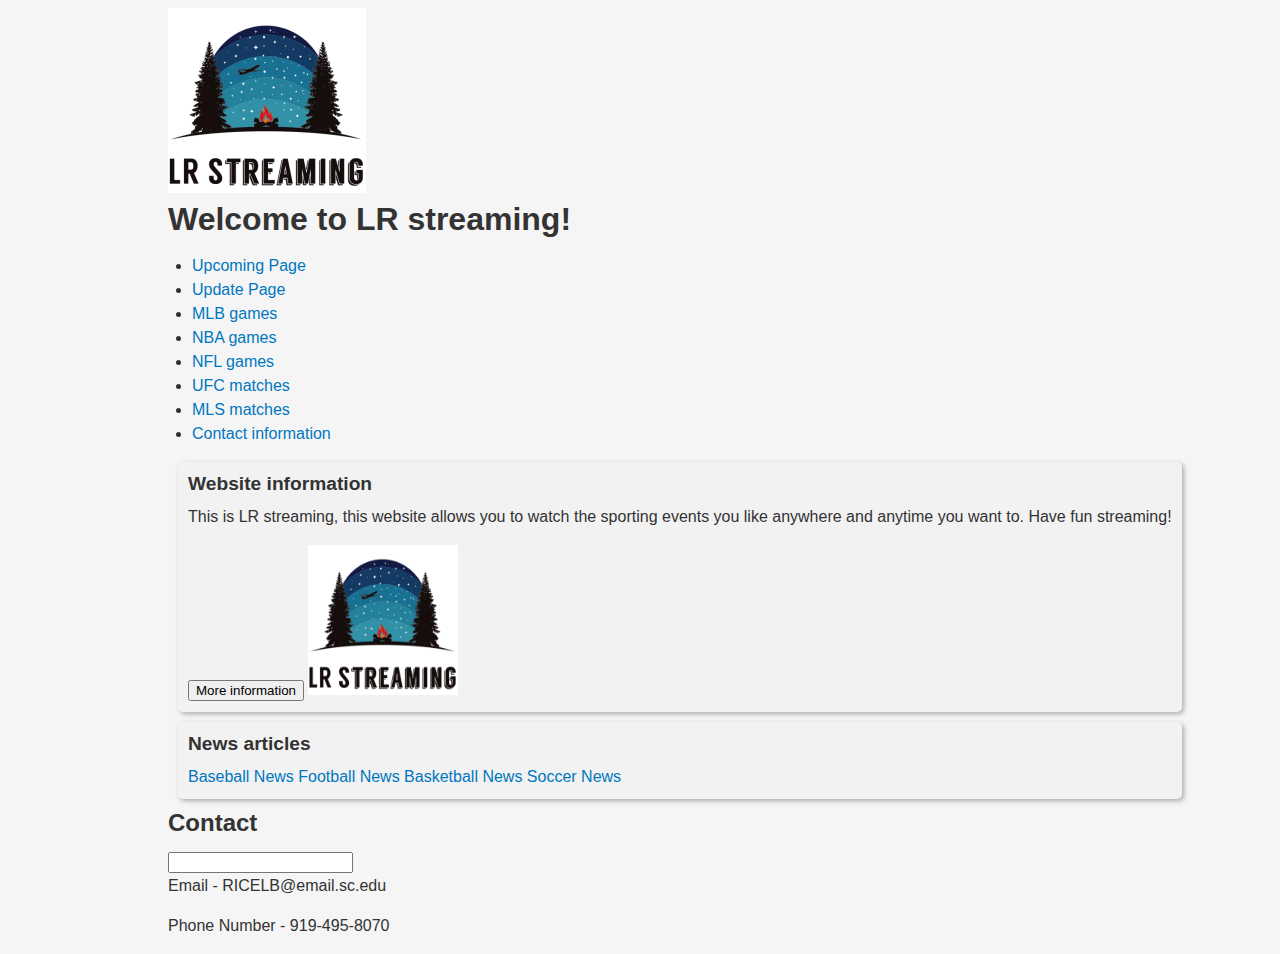
<file: index.html>
<!DOCTYPE html>
<html lang="en-US">
    <head>
        <title>LR Streaming</title>
        <link rel="StyleSheet" href="mycss.css">
        <meta charset="UTF-8">
        <meta name="description" content="Information on all the sports available for streaming">
        <meta name="keywords" content="sports,scores,streaming,updates,news">
        <meta name="author" content="Luke Rice">
        <meta name="viewport" content="width=device-width, initial-scale=1.0">
        <link rel="icon" type="images/png" href="LRstreaming.png">
        <img src="LRstreaming.png" alt="Logo">
        <style>
            
            .container {
              display: flex;
              flex-wrap: wrap;
              justify-content: space-between;
            }
            .section {
              flex: 1;
              margin: 10px;
              padding: 10px;
              background-color: #f2f2f2;
              border-radius: 5px;
              box-shadow: 2px 2px 5px rgba(0, 0, 0, 0.3);
            }
            .section h2 {
              font-size: 1.2em;
              margin-bottom: 10px;
            }
            nav ul {
        list-style-type: none;
        margin: 0;
        padding: 0;
        overflow: hidden;
        background-color: #333;
        display: flex;
      }

      nav li {
        float: left;
      }

      nav li a {
        display: block;
        color: white;
        text-align: center;
        padding: 14px 16px;
        text-decoration: none;
      }

      nav li a:hover {
        background-color: #111;
      }

          </style>
          <!-- Google tag (gtag.js) -->
<script async src="https://www.googletagmanager.com/gtag/js?id=G-1SR1TM5F0Y"></script>
<script>
  window.dataLayer = window.dataLayer || [];
  function gtag(){dataLayer.push(arguments);}
  gtag('js', new Date());

  gtag('config', 'G-1SR1TM5F0Y');
</script>
    </head>
    <body>
   
    

        <div class="header">
            <h1>Welcome to LR streaming!</h1>
        </div>

        <div id="nav">
            
            <ul>
                <li><a class= "active" href="upcoming.html">Upcoming Page</a></li>
                <li><a href="update.html">Update Page</a></li>
                <li><a href="https://www.bing.com/search?FORM=U523DF&PC=U523&q=mlb+games">MLB games</a></li>
                <li><a href="https://www.bing.com/search?FORM=U523DF&PC=U523&q=nba+games">NBA games</a></li>
                <li><a href="https://www.bing.com/search?q=nfl+games&qs=n&form=QBRE&sp=-1&lq=0&pq=nfl+games&sc=8-9&sk=&cvid=3D2126DA865546B8A023F4A78A3F21C4&ghsh=0&ghacc=0&ghpl=">NFL games</a></li>
                <li><a href="https://www.bing.com/search?FORM=U523DF&PC=U523&q=ufc+matches">UFC matches</a></li>
                <li><a href="https://www.bing.com/search?q=mls+matches&qs=n&form=QBRE&sp=-1&lq=0&pq=mls+matches&sc=6-11&sk=&cvid=F96FC3CBE4B1410F9D854693BBF96F70&ghsh=0&ghacc=0&ghpl=">MLS matches</a></li>
                <li><a href="information.html">Contact information</a></li>
            </ul>
        </div>

        <div class="section">
            <h2>Website information</h2>
            <p>This is LR streaming, this website allows you to watch the sporting events you like anywhere and anytime you want to. Have fun streaming!</p>
            <button type="button" onclick='alert("my name is luke rice and this is my final project. This website should allow you to watch all the sports with updates")'>More information</button>
            <img src="LRstreaming.png" alt="Logo" height="150" width="150">
        </div>

        <div class="section">
            <h2>News articles</h2>
            <a href="https://www.nytimes.com/section/sports/baseball">Baseball News</a>
            <a href="https://www.nytimes.com/section/sports/football">Football News</a>
            <a href="https://www.nytimes.com/section/sports/basketball">Basketball News</a>
            <a href="https://www.nytimes.com/section/sports/soccer">Soccer News</a>
        </div>

        <div class="footer">
            <h2>Contact</h2>
            <input type="textbox" id="textbox" size="20">
            <p>Email - RICELB@email.sc.edu</p>
            <p>Phone Number - 919-495-8070</p>
        </div>
    </body>
    </html>
</file>
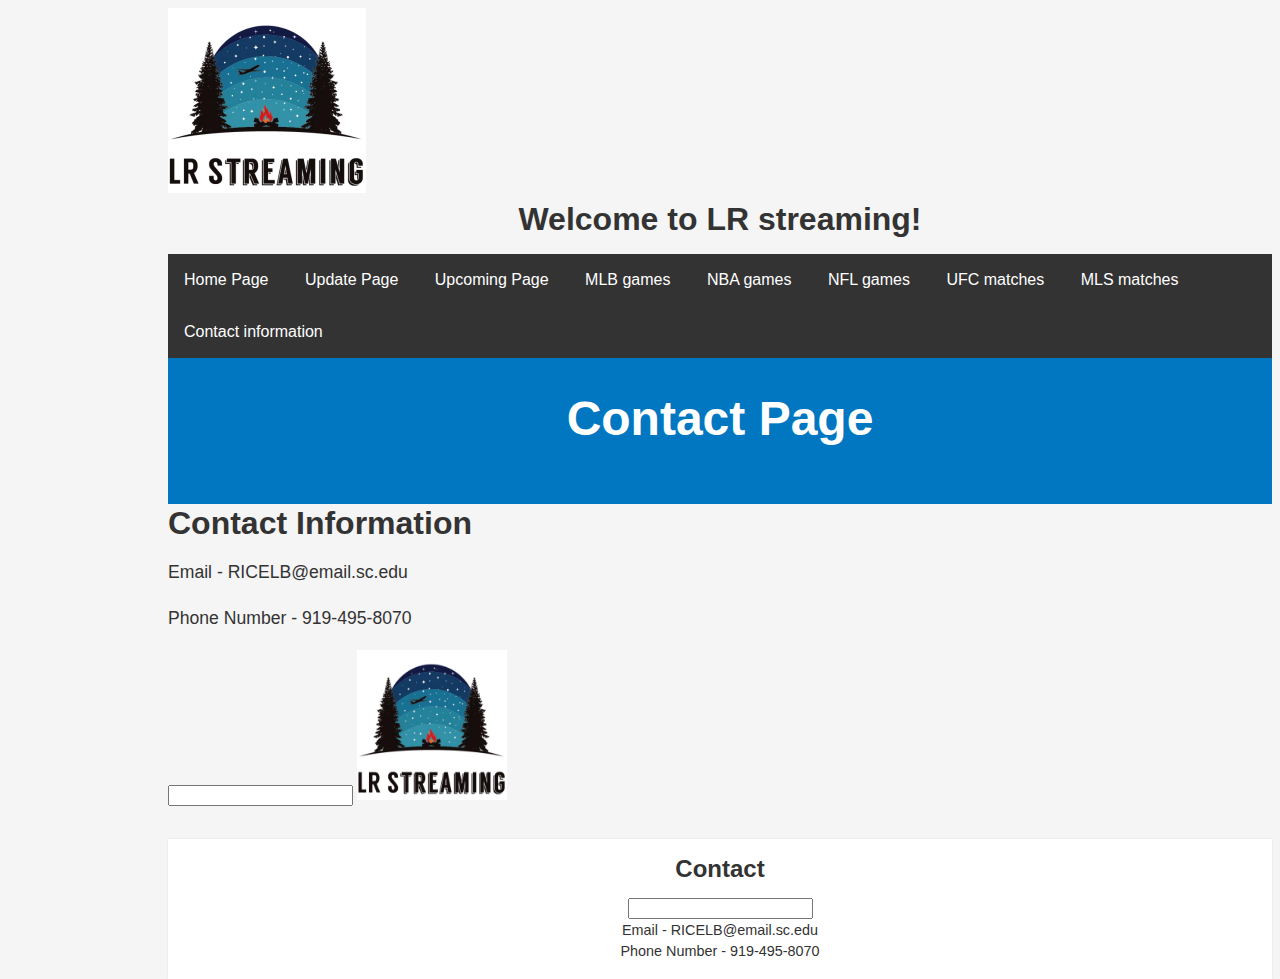
<file: information.html>
<!DOCTYPE html>
<html lang="en-US">
    <head>
        <title>LR Streaming</title>
        <link rel="StyleSheet" href="mycss.css">
        <meta charset="UTF-8">
        <meta name="description" content="Information on all the sports available for streaming">
        <meta name="keywords" content="sports,scores,streaming,updates,news">
        <meta name="author" content="Luke Rice">
        <meta name="viewport" content="width=device-width, initial-scale=1.0">
        <link rel="icon" type="images/png" href="LRstreaming.png">
        <img src="LRstreaming.png" alt="Logo">
        <style>
            div {text-align: center;}
            .container {
              display: flex;
              flex-wrap: wrap;
              justify-content: space-between;
            }
            .section {
              flex: 1;
              margin: 10px;
              padding: 10px;
              background-color: #f2f2f2;
              border-radius: 5px;
              box-shadow: 2px 2px 5px rgba(0, 0, 0, 0.3);
            }
            .section h2 {
              font-size: 1.2em;
              margin-bottom: 10px;
            }
          </style>
                    <!-- Google tag (gtag.js) -->
<script async src="https://www.googletagmanager.com/gtag/js?id=G-1SR1TM5F0Y"></script>
<script>
  window.dataLayer = window.dataLayer || [];
  function gtag(){dataLayer.push(arguments);}
  gtag('js', new Date());

  gtag('config', 'G-1SR1TM5F0Y');
</script>
  
    </head>
    <body>
        <div class="header">
            <h1>Welcome to LR streaming!</h1>
        </div>
        



        <nav>
            <ul>
                <li><a class= "active" href="index.html">Home Page</a></li>
                <li><a href="update.html">Update Page</a></li>
                <li><a href="upcoming.html">Upcoming Page</a></li>
                <li><a href="https://www.bing.com/search?FORM=U523DF&PC=U523&q=mlb+games">MLB games</a></li>
                <li><a href="https://www.bing.com/search?FORM=U523DF&PC=U523&q=nba+games">NBA games</a></li>
                <li><a href="https://www.bing.com/search?q=nfl+games&qs=n&form=QBRE&sp=-1&lq=0&pq=nfl+games&sc=8-9&sk=&cvid=3D2126DA865546B8A023F4A78A3F21C4&ghsh=0&ghacc=0&ghpl=">NFL games</a></li>
                <li><a href="https://www.bing.com/search?FORM=U523DF&PC=U523&q=ufc+matches">UFC matches</a></li>
                <li><a href="https://www.bing.com/search?q=mls+matches&qs=n&form=QBRE&sp=-1&lq=0&pq=mls+matches&sc=6-11&sk=&cvid=F96FC3CBE4B1410F9D854693BBF96F70&ghsh=0&ghacc=0&ghpl=">MLS matches</a></li>
                <li><a href="information.html">Contact information</a></li>
            </ul>
        </nav>

        <header>
            <h1>Contact Page</h1>
        </header>

        <section>
            <h2>Contact Information</h2>
            <p>Email - RICELB@email.sc.edu</p>
            <p>Phone Number - 919-495-8070</p>
            <input type="textbox" id="textbox" size="20">
            <img src="LRstreaming.png" alt="logo" height="150" width="150">
        </section>

        <footer>
            <h2>Contact</h2>
            <input type="textbox" id="textbox" size="20">
            <p>Email - RICELB@email.sc.edu</p>
            <p>Phone Number - 919-495-8070</p>
        </footer>
    </body>
    </html>
</file>
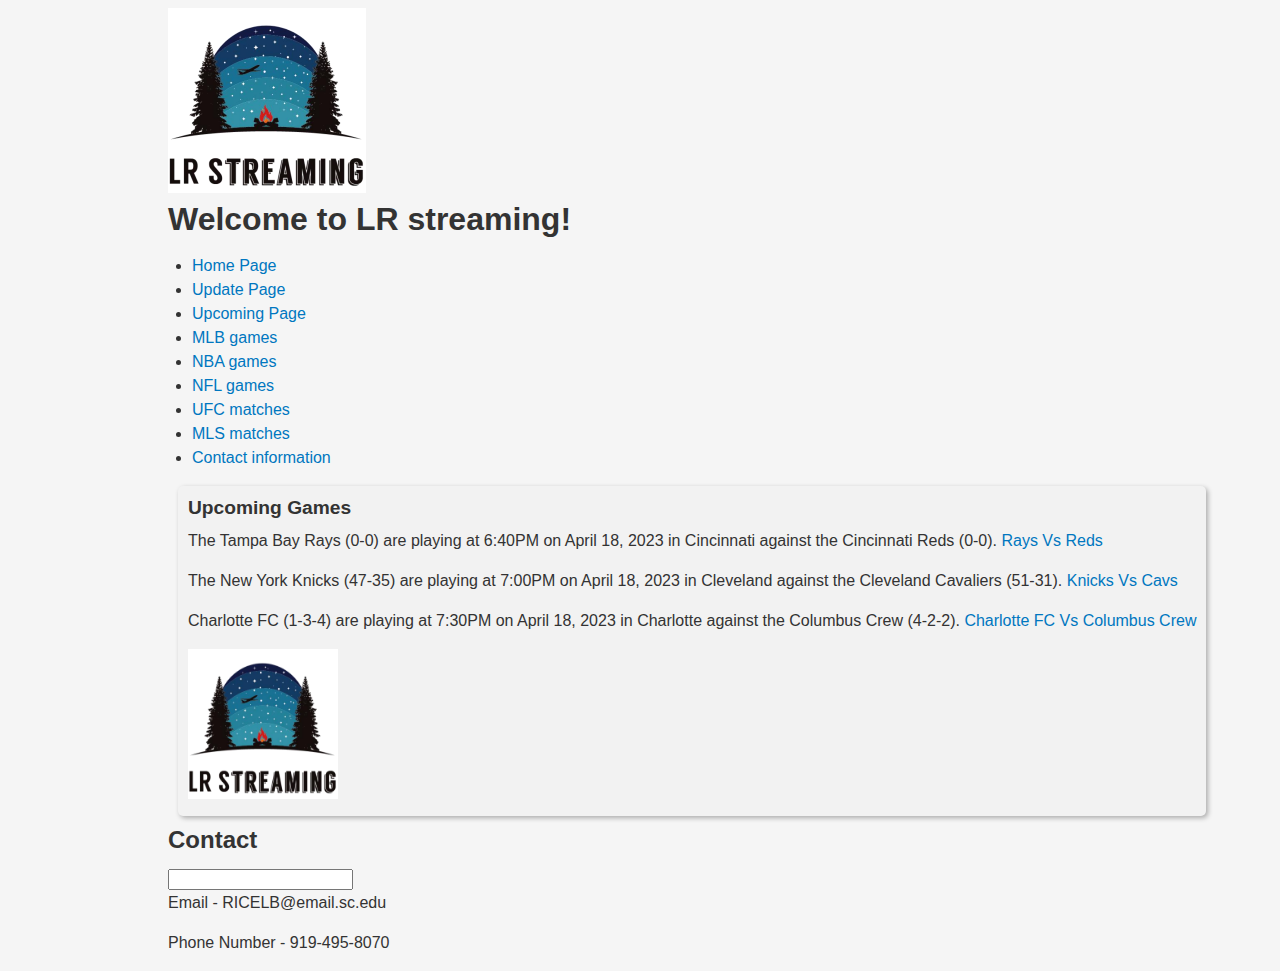
<file: upcoming.html>
<!DOCTYPE html>
<html lang="en-US">
    <head>
        <title>LR Streaming</title>
        <link rel="StyleSheet" href="mycss.css">
        <meta charset="UTF-8">
        <meta name="description" content="Information on all the sports available for streaming">
        <meta name="keywords" content="sports,scores,streaming,updates,news">
        <meta name="author" content="Luke Rice">
        <meta name="viewport" content="width=device-width, initial-scale=1.0">
        <link rel="icon" type="images/png" href="images/LRstreaming.png">
        <img src="images/LRstreaming.png" alt="Logo">
        <style>
            
            .container {
              display: flex;
              flex-wrap: wrap;
              justify-content: space-between;
            }
            .section {
              flex: 1;
              margin: 10px;
              padding: 10px;
              background-color: #f2f2f2;
              border-radius: 5px;
              box-shadow: 2px 2px 5px rgba(0, 0, 0, 0.3);
            }
            .section h2 {
              font-size: 1.2em;
              margin-bottom: 10px;
            }

          </style>
          <!-- Google tag (gtag.js) -->
<script async src="https://www.googletagmanager.com/gtag/js?id=G-1SR1TM5F0Y"></script>
<script>
  window.dataLayer = window.dataLayer || [];
  function gtag(){dataLayer.push(arguments);}
  gtag('js', new Date());

  gtag('config', 'G-1SR1TM5F0Y');
</script>
    </head>
    <body>
   
    

        <div class="header">
            <h1>Welcome to LR streaming!</h1>
        </div>

        <div id="nav">
            
                
            <ul>
                <li><a class= "active"  href="index.html">Home Page</a></li>
                <li><a href="update.html">Update Page</a></li>
                <li><a href="upcoming.html">Upcoming Page</a></li>
                <li><a href="https://www.bing.com/search?FORM=U523DF&PC=U523&q=mlb+games">MLB games</a></li>
                <li><a href="https://www.bing.com/search?FORM=U523DF&PC=U523&q=nba+games">NBA games</a></li>
                <li><a href="https://www.bing.com/search?q=nfl+games&qs=n&form=QBRE&sp=-1&lq=0&pq=nfl+games&sc=8-9&sk=&cvid=3D2126DA865546B8A023F4A78A3F21C4&ghsh=0&ghacc=0&ghpl=">NFL games</a></li>
                <li><a href="https://www.bing.com/search?FORM=U523DF&PC=U523&q=ufc+matches">UFC matches</a></li>
                <li><a href="https://www.bing.com/search?q=mls+matches&qs=n&form=QBRE&sp=-1&lq=0&pq=mls+matches&sc=6-11&sk=&cvid=F96FC3CBE4B1410F9D854693BBF96F70&ghsh=0&ghacc=0&ghpl=">MLS matches</a></li>
                <li><a href="information.html">Contact information</a></li>
            </ul>
        </div>

        <div class="section">

            <h2>Upcoming Games</h2>
            <p>The Tampa Bay Rays (0-0) are playing at 6:40PM on April 18, 2023 in Cincinnati against the Cincinnati Reds (0-0).
                <a href="https://www.bing.com/search?q=Tampa+Bay+Rays+vs+Cincinnati+Reds+Tuesday%2c+April+18%2c+2023&FORM=S00035">Rays Vs Reds</a>
            </p>
            <p>The New York Knicks (47-35) are playing at 7:00PM on April 18, 2023 in Cleveland against the Cleveland Cavaliers (51-31).
                <a href="https://www.bing.com/search?q=New+York+Knicks+vs+Cleveland+Cavaliers+Tuesday%2c+April+18%2c+2023&FORM=S00035">Knicks Vs Cavs</a>
            </p>
            <p>Charlotte FC (1-3-4) are playing at 7:30PM on April 18, 2023 in Charlotte against the Columbus Crew (4-2-2).
                <a href="https://www.bing.com/search?q=upcoming+mls+games&qs=UT&pq=upcoming+mls+games&sc=6-18&cvid=1CFCB3146FD940E9A33EE984C3D5532D&FORM=QBRE&sp=1&lq=0">Charlotte FC Vs Columbus Crew</a>
            </p>
            <img src="images/LRstreaming.png" alt="Logo" height="150" width="150">
        </div>

        <div class="footer">
            <h2>Contact</h2>
            <input type="textbox" id="textbox" size="20">
            <p>Email - RICELB@email.sc.edu</p>
            <p>Phone Number - 919-495-8070</p>
        </div>
    </body>
    </html>
</file>
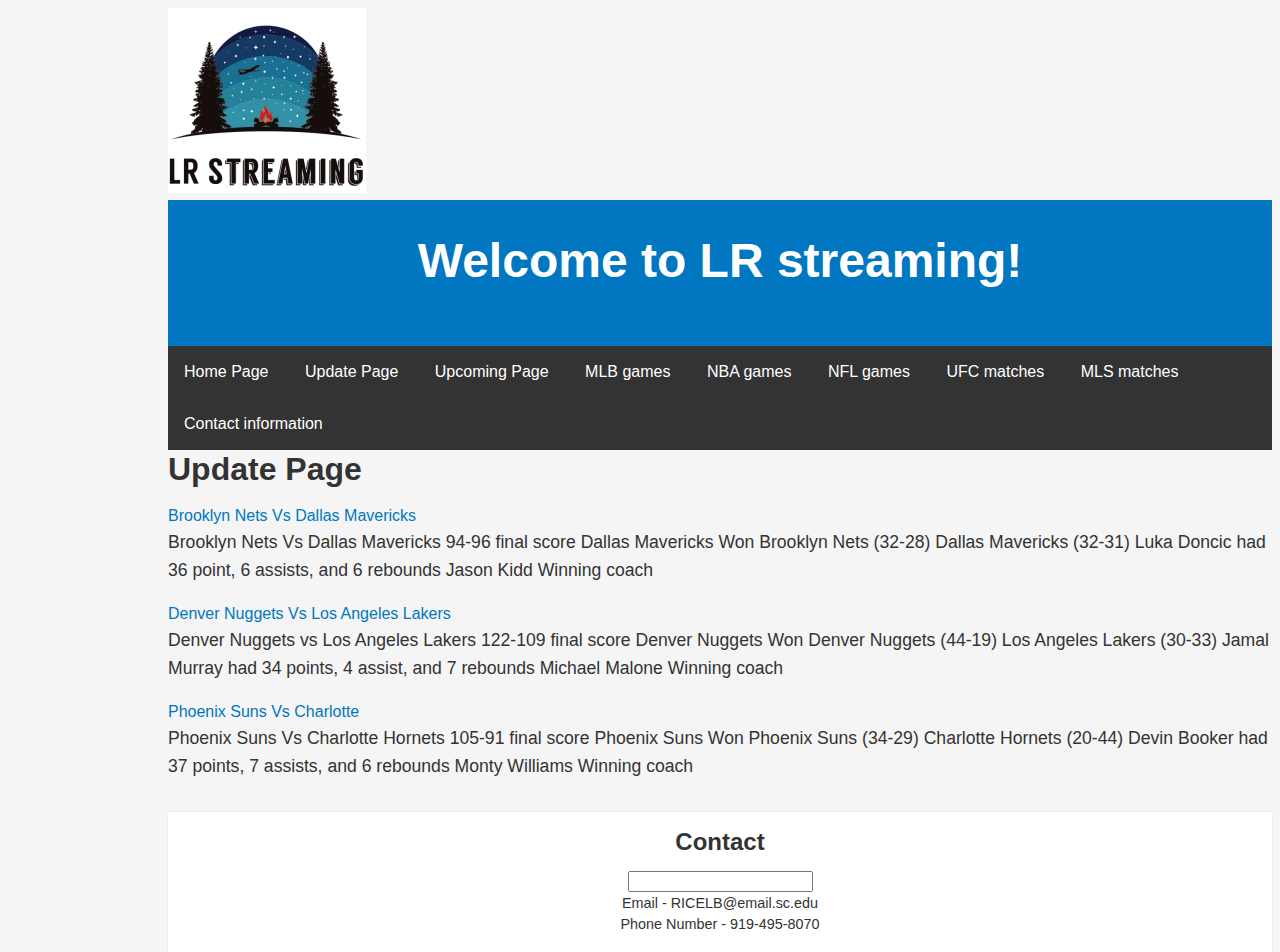
<file: update.html>
<!DOCTYPE html>
<html lang="en-US">
    <head>
        <title>LR Streaming</title>
        <link rel="StyleSheet" href="mycss.css">
        <meta charset="UTF-8">
        <meta name="description" content="Information on all the sports available for streaming">
        <meta name="keywords" content="sports,scores,streaming,updates,news">
        <meta name="author" content="Luke Rice">
        <meta name="viewport" content="width=device-width, initial-scale=1.0">
        <link rel="icon" type="images/png" href="LRstreaming.png">
        <img src="LRstreaming.png" alt="Logo">
    
        <style>
            div {text-align: center;}
            .container {
              display: flex;
              flex-wrap: wrap;
              justify-content: space-between;
            }
            .section {
              flex: 1;
              margin: 10px;
              padding: 10px;
              background-color: #f2f2f2;
              border-radius: 5px;
              box-shadow: 2px 2px 5px rgba(0, 0, 0, 0.3);
            }
            .section h2 {
              font-size: 1.2em;
              margin-bottom: 10px;
            }
          </style>
                    <!-- Google tag (gtag.js) -->
<script async src="https://www.googletagmanager.com/gtag/js?id=G-1SR1TM5F0Y"></script>
<script>
  window.dataLayer = window.dataLayer || [];
  function gtag(){dataLayer.push(arguments);}
  gtag('js', new Date());

  gtag('config', 'G-1SR1TM5F0Y');
</script>
    </head>
    <body>

        <header>
            <h1>Welcome to LR streaming!</h1>
        </header>

        <nav>
            <ul>
                <li><a class= "active" href="index.html">Home Page</a></li>
                <li><a href="update.html">Update Page</a></li>
                <li><a href="upcoming.html">Upcoming Page</a></li>
                <li><a href="https://www.bing.com/search?FORM=U523DF&PC=U523&q=mlb+games">MLB games</a></li>
                <li><a href="https://www.bing.com/search?FORM=U523DF&PC=U523&q=nba+games">NBA games</a></li>
                <li><a href="https://www.bing.com/search?q=nfl+games&qs=n&form=QBRE&sp=-1&lq=0&pq=nfl+games&sc=8-9&sk=&cvid=3D2126DA865546B8A023F4A78A3F21C4&ghsh=0&ghacc=0&ghpl=">NFL games</a></li>
                <li><a href="https://www.bing.com/search?FORM=U523DF&PC=U523&q=ufc+matches">UFC matches</a></li>
                <li><a href="https://www.bing.com/search?q=mls+matches&qs=n&form=QBRE&sp=-1&lq=0&pq=mls+matches&sc=6-11&sk=&cvid=F96FC3CBE4B1410F9D854693BBF96F70&ghsh=0&ghacc=0&ghpl=">MLS matches</a></li>
                <li><a href="information.html">Contact information</a></li>
            </ul>
        </nav>

        <section>
            <h2>Update Page</h2>
            <a href="https://www.youtube.com/watch?v=UJnO69rF94I">Brooklyn Nets Vs Dallas Mavericks</a>
            <p>Brooklyn Nets Vs Dallas Mavericks
               94-96 final score
               Dallas Mavericks Won
               Brooklyn Nets (32-28) Dallas Mavericks (32-31)
               Luka Doncic had 36 point, 6 assists, and 6 rebounds
               Jason Kidd Winning coach
            </p>

            <a href="https://www.youtube.com/watch?v=YRIw_I7lP0c">Denver Nuggets Vs Los Angeles Lakers</a>
            <p>Denver Nuggets vs Los Angeles Lakers
               122-109 final score
               Denver Nuggets Won
               Denver Nuggets (44-19) Los Angeles Lakers (30-33)
               Jamal Murray had 34 points, 4 assist, and 7 rebounds
               Michael Malone Winning coach
            </p>

               <a href="https://www.youtube.com/watch?v=Jy2-xBG9pX8">Phoenix Suns Vs Charlotte</a>
               <p>Phoenix Suns Vs Charlotte Hornets
                  105-91 final score
                  Phoenix Suns Won
                  Phoenix Suns (34-29) Charlotte Hornets (20-44)
                  Devin Booker had 37 points, 7 assists, and 6 rebounds
                  Monty Williams Winning coach 

               </p>
            
        </section>

        <footer>
            <h2>Contact</h2>
            <input type="textbox" id="textbox" size="20">
            <p>Email - RICELB@email.sc.edu</p>
            <p>Phone Number - 919-495-8070</p>
        </footer>
    </body>
    </html>
</file>
<file: mycss.css>
/* Global styles */

body {
    font-family: 'Roboto', sans-serif;
    font-size: 16px;
    line-height: 1.5;
    color: #333;
    background-color: #f5f5f5;
    
  }
  
  .button {
    background-color: #1c87c9;
    border: none;
    color: white;
    padding: 20px 34px;
    text-align: center;
    text-decoration: none;
    display: inline-block;
    font-size: 20px;
    margin: 4px 2px;
    cursor: pointer;
  }
  
  a {
    color: #0077c0;
    text-decoration: none;
  }
  
  a:hover {
    text-decoration: underline;
  }
  
  h1, h2, h3, h4, h5, h6 {
    margin-top: 0;
    margin-bottom: 0.5em;
    font-weight: 700;
    line-height: 1.2;
  }
  
  p {
    margin-top: 0;
    margin-bottom: 1em;
  }
  
  ul, ol {
    margin-top: 0;
    margin-bottom: 1em;
    padding-left: 1.5rem;
  }
  
  /* Navigation styles */
  
/* Navigation styles */
  
nav {
    background-color: #333;
    overflow: hidden;
  }
  
  nav ul {
    list-style-type: none;
    margin: 0;
    padding: 0;
  }
  
  nav li {
    display: inline-block;
  }
  
  nav li a {
    display: block;
    color: white;
    text-align: center;
    padding: 14px 16px;
    text-decoration: none;
  }
  
  nav li a:hover {
    background-color: #111;
  }
  
  html { overflow-y: scroll; }
body { position: absolute; }


 
  
  /* Header styles */
  
  header {
    padding: 2rem 1rem;
    background-color: #0077c0;
    color: #fff;
  }
  
  header h1 {
    font-size: 3rem;
    text-align: center;
  }
  
  /* Main content styles */
  
  main {
    max-width: 800px;
    max-height: 800px;
    margin: 0 auto;
    padding: 2rem 1rem;
    text-align: center;
  }
  
  html{
    height: 100%;
    margin: auto;
    width: 960px;
    overflow: scroll;
}
  
  section {
    margin-bottom: 2rem;
  }
  
  section h2 {
    font-size: 2rem;
    margin-bottom: 1rem;
  }
  
  section p {
    font-size: 1.1rem;
    line-height: 1.6;
  }
  .center {
    text-align: center;
    border: 3px solid black;
  }
  
  /* Form styles */
  
  form {
    margin-bottom: 2rem;
  }
  
  label {
    display: block;
    margin-bottom: 0.5rem;
    font-weight: 700;
  }
  
  input[type="text"], input[type="email"], textarea {
    display: block;
    width: 100%;
    padding: 0.5rem;
    margin-bottom: 1rem;
    border: 1px solid #ccc;
    border-radius: 4px;
  }
  
  button[type="submit"] {
    display: block;
    margin-top: 1rem;
    padding: 0.5rem 1rem;
    font-size: 1.1rem;
    font-weight: 700;
    color: #fff;
    background-color: #0077c0;
    border: none;
    border-radius: 4px;
    cursor: pointer;
    transition: background-color 0.2s ease-in-out;
  }
  
  button[type="submit"]:hover {
    background-color: #005ea6;
  }
  
  /* Footer styles */
  
  footer {
    padding: 1rem;
    background-color: #fff;
    color: #333;
    text-align: center;
    box-shadow: 0 0 2px rgba(0,0,0,0.1);
  }
  
  footer p {
    margin: 0;
    font-size: 0.9rem;
  }
</file>
